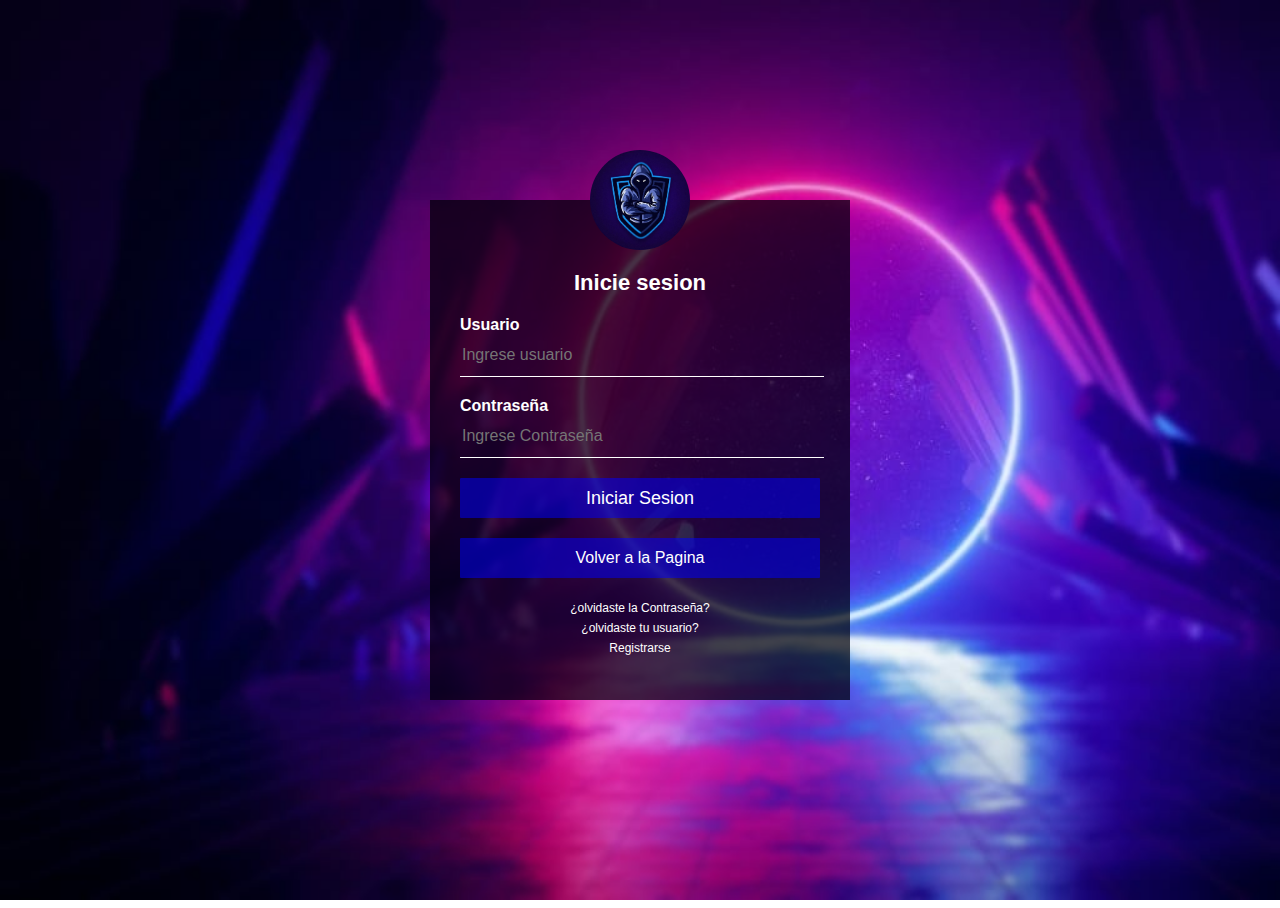
<file: index1.html>
<!DOCTYPE html>
<html lang="en">
<head>
    <meta charset="UTF-8">
    <meta http-equiv="X-UA-Compatible" content="IE=edge">
    <meta name="viewport" content="width=device-width, initial-scale=1.0">
    <link rel="stylesheet" href="style1.css">
    <title>Document</title>
</head>
<body>
    <div class="login">
        <img class="avatar" src="logo.jpg" alt="logo_p">
        <h1>Inicie sesion</h1>
        <form>
            <label for="username">Usuario</label>
            <input type="text" placeholder="Ingrese usuario">
            <label for="password">Contraseña</label>
            <input type="password" placeholder="Ingrese Contraseña">

            <input type="submit" value="Iniciar Sesion" >
            <button class="boton">
                <a href="index.html">Volver a la Pagina</a>
            </button>

            <a class="final" href="#">¿olvidaste la Contraseña?</a>
            <a class="final" href="#">¿olvidaste tu usuario?</a>
            <a class="final" href="index2.html">Registrarse</a>
        </form>
    </div>
</body>
</html>
</file>
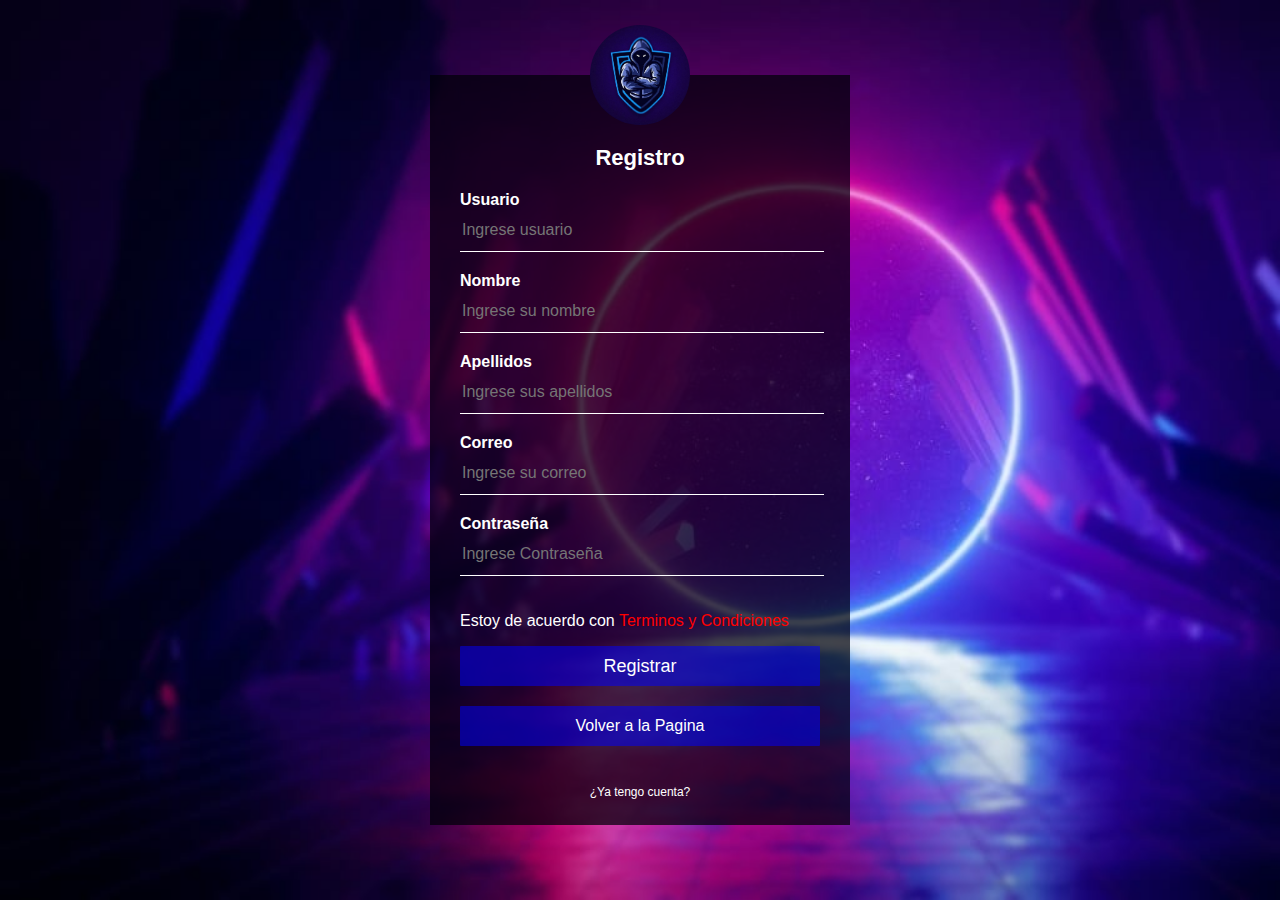
<file: index2.html>
<!DOCTYPE html>
<html lang="en">
<head>
    <meta charset="UTF-8">
    <meta http-equiv="X-UA-Compatible" content="IE=edge">
    <meta name="viewport" content="width=device-width, initial-scale=1.0">
    <link rel="stylesheet" href="style2.css">
    <title>Document</title>
</head>
<body>
    <div class="login">
        <img class="avatar" src="logo.jpg" alt="logo_p">
        <h1>Registro</h1>
        <form>
            <label for="username">Usuario</label>
            <input type="text" name="usuario" id="username" placeholder="Ingrese usuario">
            <label for="name">Nombre</label>
            <input type="text" name="nombre" id="nombre" placeholder="Ingrese su nombre">
            <label for="last_name">Apellidos</label>
            <input type="text" name="apellidos" id="apellido" placeholder="Ingrese sus apellidos">
            <label for="correo">Correo</label>
            <input type="text" name="correo" id="correo" placeholder="Ingrese su correo">
            <label for="password">Contraseña</label>
            <input type="password" placeholder="Ingrese Contraseña">
            <p>Estoy de acuerdo con <a href="#">Terminos y Condiciones</a></p>
            <input type="submit" value="Registrar">
            <button class="boton">
                <a href="index.html">Volver a la Pagina</a>
            </button>
            <p><a class="final" href="index1.html">¿Ya tengo cuenta?</a></p>
        </form>
    </div>
</body>
</html>
</file>
<file: style1.css>
body{
    margin-top: 0;
    padding: 0;
    background: url("../fondo2.jpeg");
    background-attachment: fixed;
    background-size: cover;
    font-family: sans-serif;
    height: 100vh; 
}
.login{
    width: 420px;
    height: 500px;
    background-color: #000008b9;
    color: rgb(255, 255, 255);
    top: 50%;
    left: 50%;
    position: absolute;
    transform: translate(-50%,-50%);
    box-sizing: border-box;
    padding: 70px 30px;
}
.login .avatar{
    width: 100px;
    height: 100px;
    border-radius: 50%;
    position: absolute;
    top: -50px;
    left: calc(50% - 50px);
}
.login h1{
    margin: 0;
    padding: 0 0 20px;
    text-align: center;
    font-size: 22px;
}
.login label{
    margin: 0;
    padding: 0;
    font-weight: bold;
    display: block;

}
.login input{
    width: 100%;
    margin-bottom: 20px;
}

.login input[type="text"],
.login input[type="password"]{
    border: none;
    border-bottom:  1px solid rgb(255, 255, 255);
    background: transparent;
    outline: none;
    height:  40px;
    color: rgb(255, 255, 255);
    font-size: 16px;
}
.login input[type="submit"]{
    border: none;
    outline: none;
    height: 40px;
    background: rgba(0, 0, 255, 0.514) ;
    color: white;
    font-size: 18px;
    border-radius: 1px;
}
.final{
    text-decoration: none;
    font-size: 12px;
    line-height: 20px;
    color: rgb(255, 255, 255);
    display: flex;
    align-items: center;
    justify-content: center;
}
.final:hover{
    color: red;
}
.boton{
    width: 100%;
    margin-bottom: 20px;
    border: none;
    outline: none;
    height: 40px;
    background: rgba(0, 0, 255, 0.514) ;
    color: wheat;
    font-size: 16px;
    border-radius: 1px;
}
.boton a{
    text-decoration: none;
    color: white;
}
</file>
<file: style2.css>
body{
    margin-top: 0;
    padding: 0;
    background: url("../fondo2.jpeg");
    background-attachment: fixed;
    background-size: cover;
    font-family: sans-serif;
    height: 100vh; 
}
.login{
    width: 420px;
    height: 750px;
    background-color: #000008b9;
    color: rgb(255, 255, 255);
    top: 50%;
    left: 50%;
    position: absolute;
    transform: translate(-50%,-50%);
    box-sizing: border-box;
    padding: 70px 30px;
}
.login .avatar{
    width: 100px;
    height: 100px;
    border-radius: 50%;
    position: absolute;
    top: -50px;
    left: calc(50% - 50px);
}
.login h1{
    margin: 0;
    padding: 0 0 20px;
    text-align: center;
    font-size: 22px;
}
.login label{
    margin: 0;
    padding: 0;
    font-weight: bold;
    display: block;

}
.login input{
    width: 100%;
    margin-bottom: 20px;
}

.login input[type="text"],
.login input[type="password"]{
    border: none;
    border-bottom:  1px solid rgb(255, 255, 255);
    background: transparent;
    outline: none;
    height:  40px;
    color: rgb(255, 255, 255);
    font-size: 16px;
}
.login input[type="submit"]{
    border: none;
    outline: none;
    height: 40px;
    background: rgba(0, 0, 255, 0.514) ;
    color: white;
    font-size: 18px;
    border-radius: 1px;
}
.final{
    text-decoration: none;
    font-size: 12px;
    line-height: 20px;
    color: rgb(255, 255, 255);
    display: flex;
    align-items: center;
    justify-content: center;
}
.final:hover{
    color: red;
}
.boton{
    width: 100%;
    margin-bottom: 20px;
    border: none;
    outline: none;
    height: 40px;
    background: rgba(0, 0, 255, 0.514) ;
    color: wheat;
    font-size: 16px;
    border-radius: 1px;
}
.boton a{
    text-decoration: none;
    color: white;
}

p a{
    text-decoration: none;
    color: red;
}
p a:hover{
    color: blue;
}
</file>
